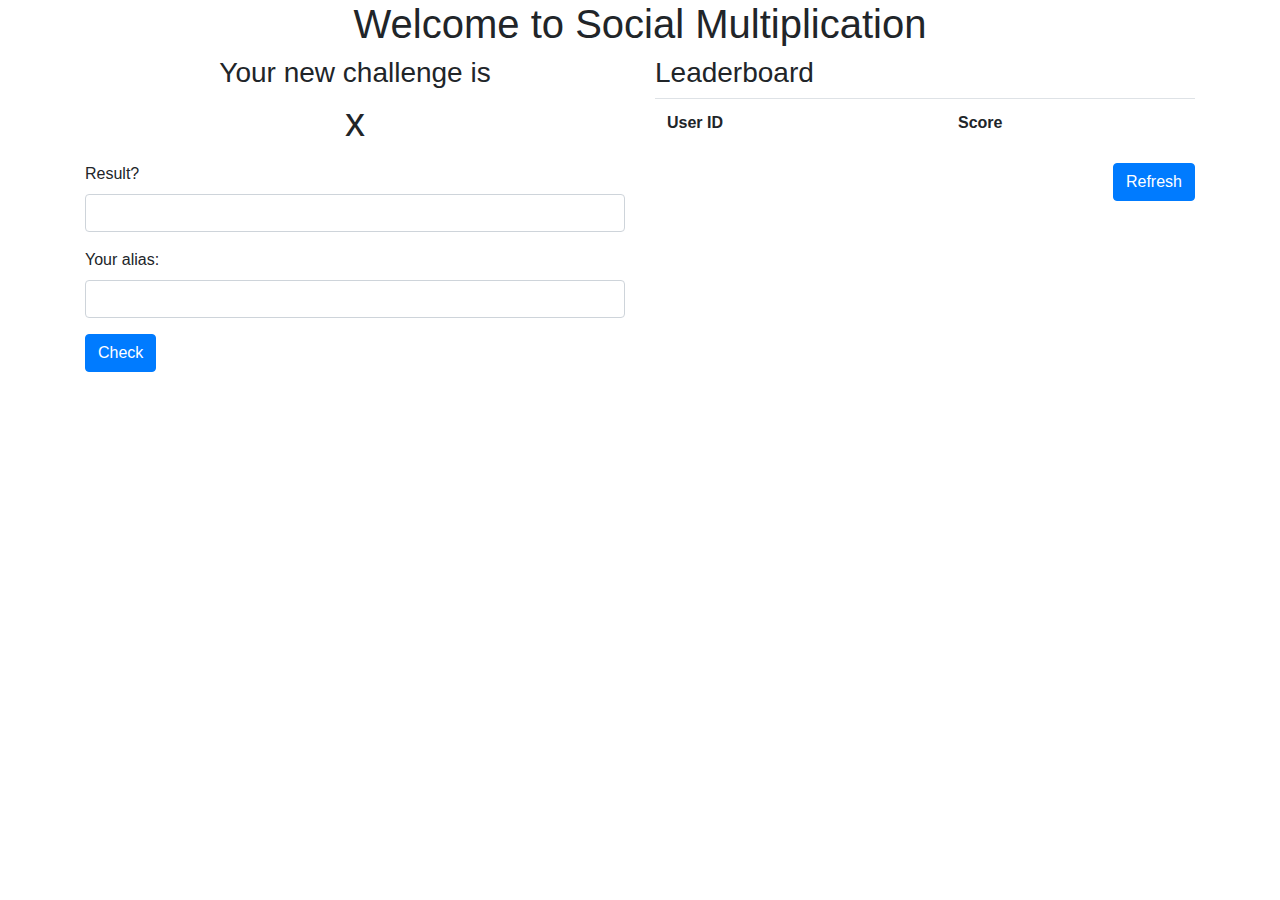
<file: ui-web/webapps/social-multiplication/index.html>
<!DOCTYPE html>
<html lang="ko">
<head>
  <title>Multiplication v1</title>
  <link rel="stylesheet" type="text/css" href="bootstrap-4.3.1-dist/css/bootstrap.min.css">
  <script src="jquery-3.4.1.min.js"></script>
  <script src="multiplication-client.js"></script>
  <script src="gamification-client.js"></script>
  <meta name="viewport" content="width=device-width, initial-scale=1">
</head>
<body>
<div class="container">
  <div class="row">
    <div class="col-md-12">
      <h1 class="text-center">Welcome to Social Multiplication</h1>
    </div>
  </div>
  <div class="row">
    <div class="col-md-6">
      <h3 class="text-center">Your new challenge is</h3>
      <h1 class="text-center">
        <span class="multiplication-a"></span> x <span class="multiplication-b"></span>
      </h1>
      <p>
        <form id="attempt-form">
          <div class="form-group">
            <label for="result-attempt">Result?</label>
            <input type="text" name="result-attempt" id="result-attempt" class="form-control">
          </div>
          <div class="form-group">
            <label for="user-alias">Your alias:</label>
            <input type="text" name="user-alias" id="user-alias" class="form-control">
          </div>
          <input type="submit" value="Check" class="btn btn-primary">
        </form>
      </p>
      <div class="result-message"></div>
      <div id="stats-div" style="display: none;">
        <h2>Your statistics</h2>
        <table id="stats" class="table">
          <tbody>
          <tr>
            <td class="info">User ID:</td>
            <td id="stats-user-id"></td>
          </tr>
          <tr>
            <td class="info">Score:</td> <td id="stats-score"></td>
          </tr>
          <tr>
            <td class="info">Badges:</td>
            <td id="stats-badges"></td>
          </tr>
          </tbody>
        </table>
      </div>
    </div>
    <div class="col-md-6">
      <h3>Leaderboard</h3>
      <table id="leaderboard" class="table">
        <tr>
          <th>User ID</th>
          <th>Score</th>
        </tr>
        <tbody id="leaderboard-body"></tbody>
      </table>
      <div class="text-right">
        <button id="refresh-leaderboard" class="btn btn-primary" type="submit">Refresh</button>
      </div>
      <div id="results-div" style="display: none;">
        <h2>Your latest attempts</h2>
        <table id="results" class="table">
          <tr>
            <th>Attempt ID</th> <th>Multiplication</th> <th>You entered</th> <th>Correct?</th>
          </tr>
          <tbody id="results-body"></tbody>
        </table>
      </div>
    </div>
  </div>
</div>
<script src="bootstrap-4.3.1-dist/js/bootstrap.min.js"></script>
</body>
</html>
</file>
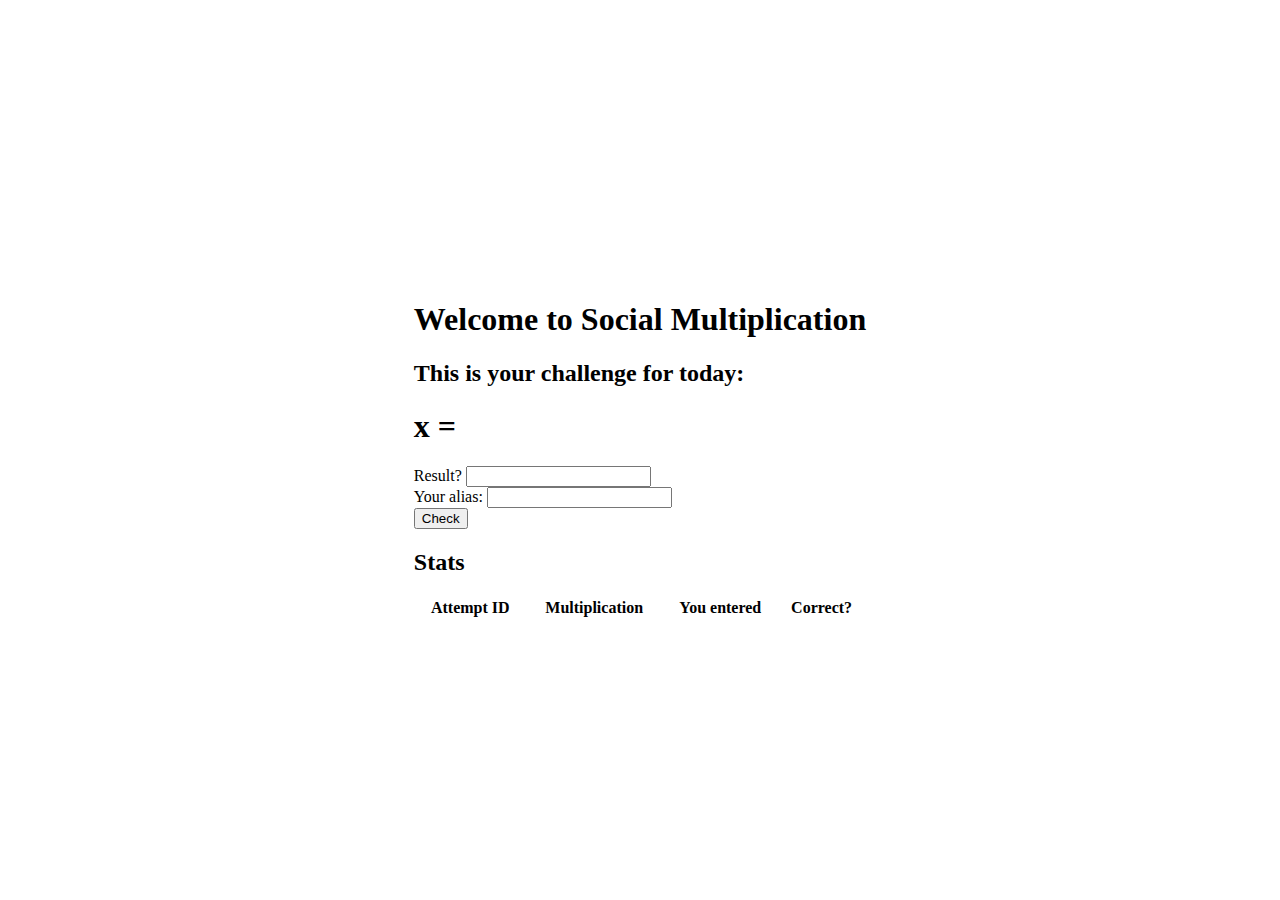
<file: src/main/resources/static/index.html>
<!DOCTYPE html>
<html>
<head>
  <title>Multiplication v1</title>
  <link rel="stylesheet" type="text/css" href="styles.css">
  <script
    src="https://code.jquery.com/jquery-3.4.1.min.js"
    integrity="sha256-CSXorXvZcTkaix6Yvo6HppcZGetbYMGWSFlBw8HfCJo="
    crossorigin="anonymous"></script>
  <script src="multiplication-client.js"></script>
</head>
<body>
<div>
  <h1>Welcome to Social Multiplication</h1>
  <h2>This is your challenge for today:</h2>
  <h1>
  <span class="multiplication-a"></span> x <span class="multiplication-b"></span> = </h1>
  <p>
  <form id="attempt-form">
    Result? <input type="text" name="result-attempt"><br>
    Your alias: <input type="text" name="user-alias"><br>
    <input type="submit" value="Check">
  </form>
  <h2><span class="result-message"></span></h2>
  <h2>Stats</h2>
  <table id="stats" style="width:100%">
    <tr>
      <th>Attempt ID</th> <th>Multiplication</th> <th>You entered</th> <th>Correct?</th>
    </tr>
    <tbody id="stats-body"></tbody> </table>
</div>
</body>
</html>
</file>
<file: src/main/resources/static/styles.css>
html, body {
    height: 100%;
}

html {
    display: table;
    margin: auto;
}

body {
    display: table-cell; vertical-align: middle;
}
</file>
